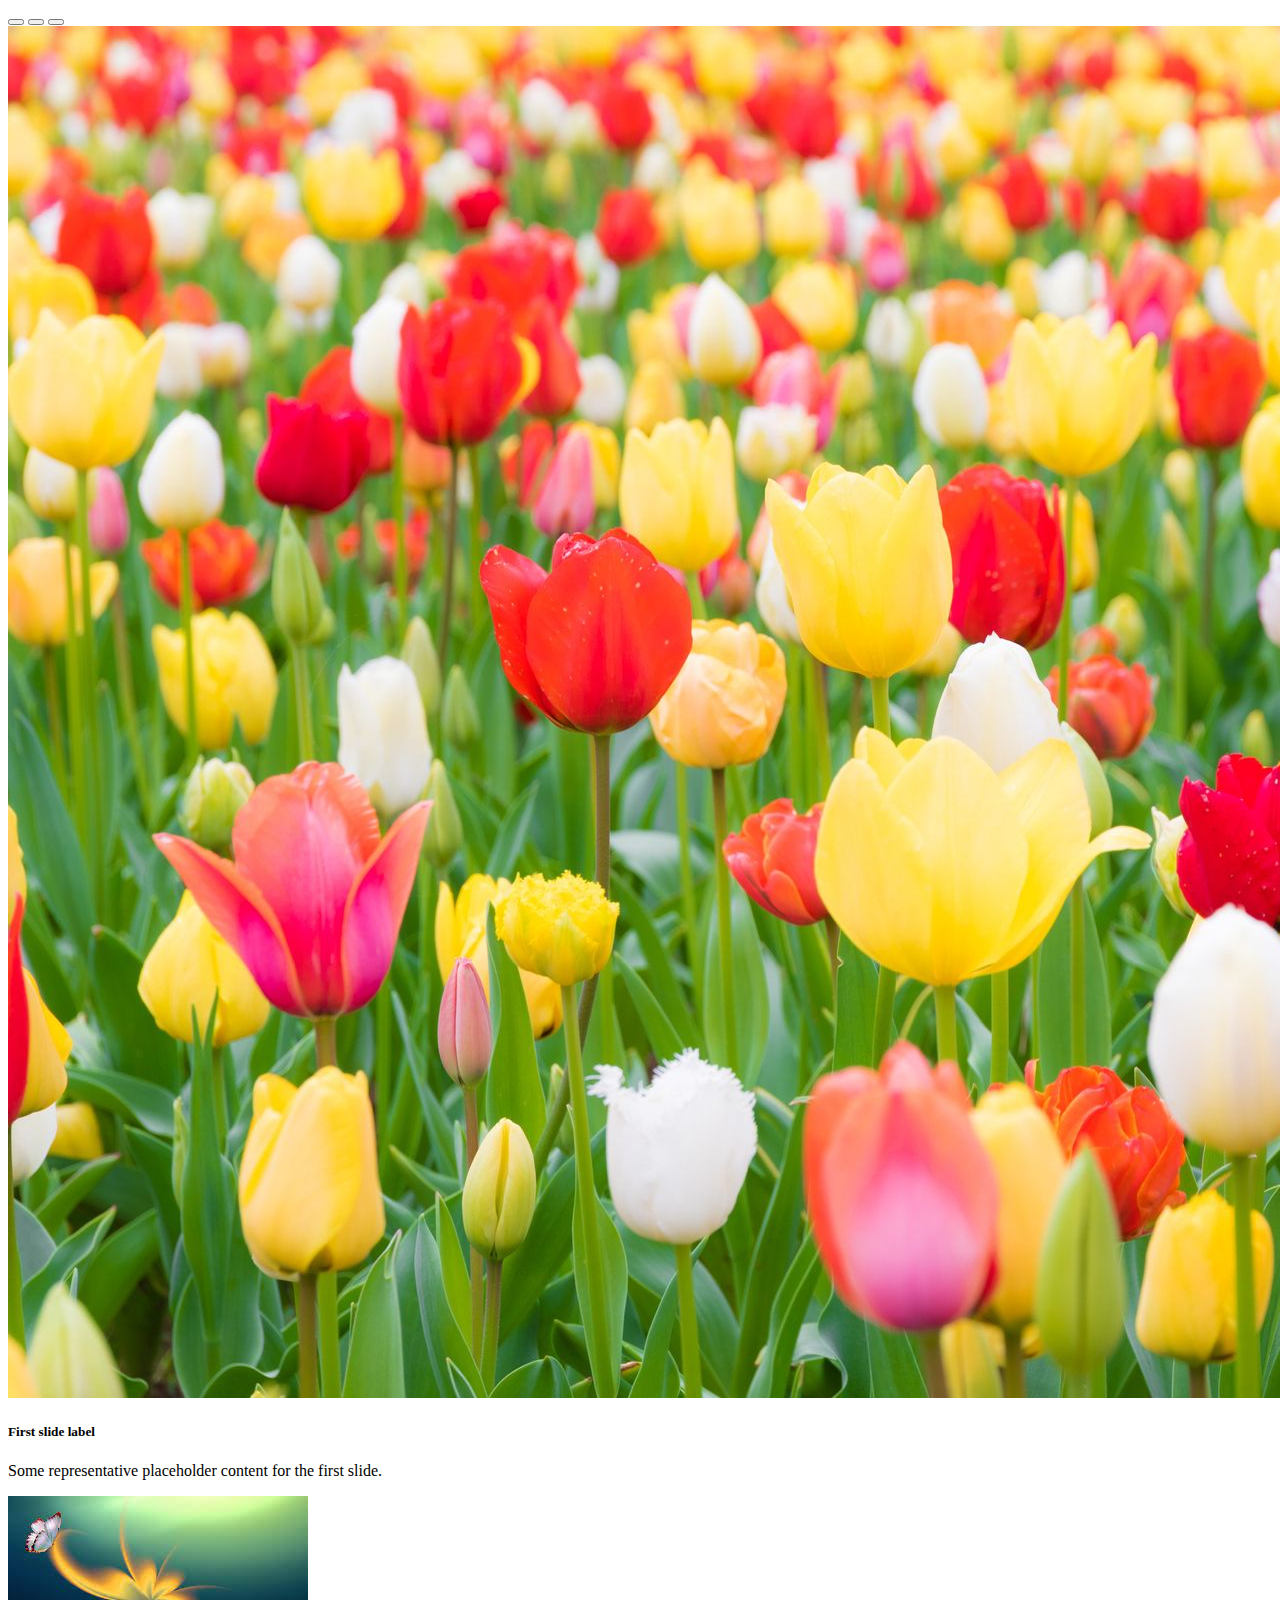
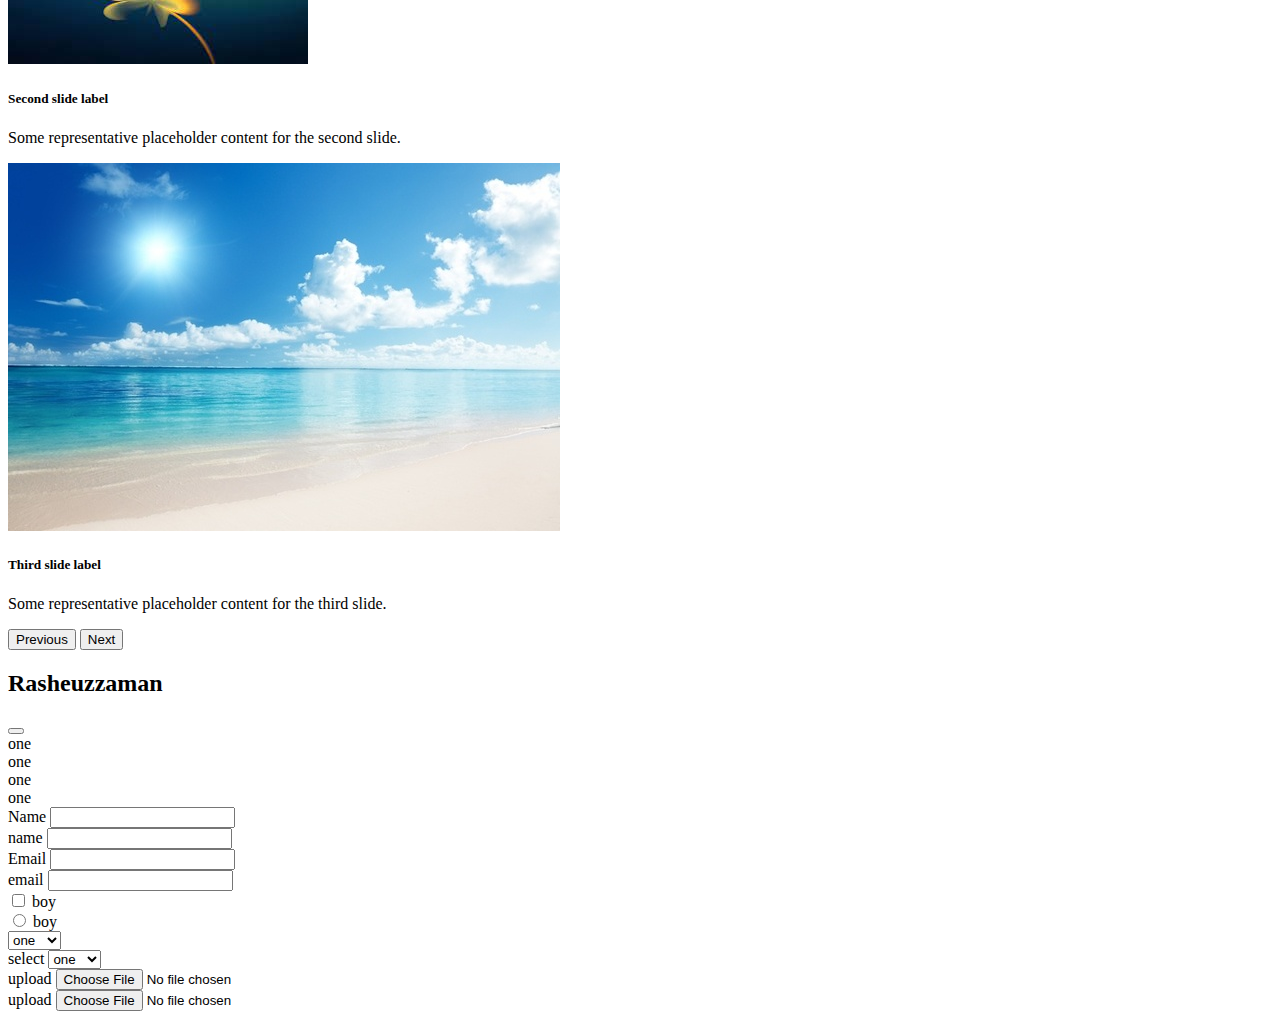
<file: newindex.html>
<!doctype html>
<html lang="en">

<head>
    <!-- Required meta tags -->
    <meta charset="utf-8">
    <meta name="viewport" content="width=device-width, initial-scale=1">

    <!-- Bootstrap CSS -->
    <link href="https://cdn.jsdelivr.net/npm/bootstrap@5.1.0/dist/css/bootstrap.min.css" rel="stylesheet"
        integrity="sha384-KyZXEAg3QhqLMpG8r+8fhAXLRk2vvoC2f3B09zVXn8CA5QIVfZOJ3BCsw2P0p/We" crossorigin="anonymous">
    <!-- <link rel="stylesheet" href="/css/style.css"> -->
    <title>Hello, world!</title>
</head>

<body>
    <div class="container">
        <div id="carouselExampleCaptions" class="carousel slide" data-bs-ride="carousel">
            <div class="carousel-indicators">
              <button type="button" data-bs-target="#carouselExampleCaptions" data-bs-slide-to="0" class="active" aria-current="true" aria-label="Slide 1"></button>
              <button type="button" data-bs-target="#carouselExampleCaptions" data-bs-slide-to="1" aria-label="Slide 2"></button>
              <button type="button" data-bs-target="#carouselExampleCaptions" data-bs-slide-to="2" aria-label="Slide 3"></button>
            </div>
            <div class="carousel-inner">
              <div class="carousel-item active">
                <img src="/img/1.jpg" class="d-block w-100" alt="...">
                <div class="carousel-caption d-none d-md-block">
                  <h5>First slide label</h5>
                  <p>Some representative placeholder content for the first slide.</p>
                </div>
              </div>
              <div class="carousel-item">
                <img src="/img/2.jpg" class="d-block w-100" alt="...">
                <div class="carousel-caption d-none d-md-block">
                  <h5>Second slide label</h5>
                  <p>Some representative placeholder content for the second slide.</p>
                </div>
              </div>
              <div class="carousel-item">
                <img src="/img/3.jpg" class="d-block w-100" alt="...">
                <div class="carousel-caption d-none d-md-block">
                  <h5>Third slide label</h5>
                  <p>Some representative placeholder content for the third slide.</p>
                </div>
              </div>
            </div>
            <button class="carousel-control-prev" type="button" data-bs-target="#carouselExampleCaptions" data-bs-slide="prev">
              <span class="carousel-control-prev-icon" aria-hidden="true"></span>
              <span class="visually-hidden">Previous</span>
            </button>
            <button class="carousel-control-next" type="button" data-bs-target="#carouselExampleCaptions" data-bs-slide="next">
              <span class="carousel-control-next-icon" aria-hidden="true"></span>
              <span class="visually-hidden">Next</span>
            </button>
          </div>


        <nav class="navbar navbar-dark  bg-dark navbar-expand-lg">
            <div class="container-fluid">
                <div class="navbar-brand ms-2">
                    <h2>Rasheuzzaman</h2>
                </div>
                <button class="navbar-toggler" type="button" data-bs-toggle="collapse"
                    data-bs-target="#navbarSupportedContent" aria-controls="navbarSupportedContent"
                    aria-expanded="false" aria-label="Toggle navigation">
                    <span class="navbar-toggler-icon"></span>
                </button>
                <div class="collapse navbar-collapse " id="navbarSupportedContent">
                    <div class="navbar-nav">
                        <li class="nav-item">
                            <a class="nav-link">one</a>
                        </li>
                        <li class="nav-item">
                            <a class="nav-link">one</a>
                        </li>
                        <li class="nav-item">
                            <a class="nav-link">one</a>
                        </li>
                        <li class="nav-item">
                            <a class="nav-link">one</a>
                        </li>

                    </div>
                </div>

            </div>

        </nav>
    </div>
    <div class="container">
        <form action="">
            <div class="row">
                <div class="col">
                    <div class="form-group mb-3">
                        <label class="form-label" for="label">Name</label>
                        <input class="form-control" type="text" name="" id="label">
                    </div>
                    <div class="input-group mb-3">
                        <span class="input-group-text"> name</span>
                        <input type="text" name="" class="form-control" id="">
                    </div>
                </div>
                    <div class="col">
                        <div class="form-group mb-3">
                            <label class="form-label" for="label">Email</label>
                            <input class="form-control" type="email" name="" id="label">
                        </div>
                        <div class="input-group mb-3">
                            <span class="input-group-text">email</span>
                            <input type="email" name="" class="form-control" id="">
                        </div>
                    </div>
                </div>
                <div class="form-check">
                    <input type="checkbox" name="" class="form-check-input" id="formcheck">
                    <label for="formcheck" class="form-check-label">boy</label>
                </div>
                <div class="form-check">
                    <input type="radio" name="" class="form-check-input" id="formcheck">
                    <label for="formcheck" class="form-check-label">boy</label>
                </div>

                <div class="mb-3">
                    <select class="form-select" name="" id="">
                        <option value="one" selected >one</option>
                        <option value="one"  >two</option>
                        <option value="one"  >three</option>
                        <option value="one"  >four</option>
                    </select>
                </div>
                
                <div class="input-group mb-3">
                    <label class="input-group-text" for="">select</label>
                    <select class="form-select" name="" id="">
                        <option value="one" selected >one</option>
                        <option value="one" >two</option>
                        <option value="one" >three</option>
                        <option value="one" >four</option>
                    </select>
                </div>
                <div class="form-group mb-3">
                    <label for="formlabel" class="form-label">upload</label>
                    <input type="file" name="" class="form-control" id="formlabel">
                </div>
                <div class="input-group">
                    <label for="formlabel" class="input-group-text">upload</label>
                    <input type="file" name="" class="form-control" id="formlabel">
                </div>
        </form>
    </div>

    <!-- Optional JavaScript; choose one of the two! -->

    <!-- Option 1: Bootstrap Bundle with Popper -->
    <script src="https://cdn.jsdelivr.net/npm/bootstrap@5.1.0/dist/js/bootstrap.bundle.min.js"
        integrity="sha384-U1DAWAznBHeqEIlVSCgzq+c9gqGAJn5c/t99JyeKa9xxaYpSvHU5awsuZVVFIhvj"
        crossorigin="anonymous"></script>

    <!-- Option 2: Separate Popper and Bootstrap JS -->
    <!--
    <script src="https://cdn.jsdelivr.net/npm/@popperjs/core@2.9.3/dist/umd/popper.min.js" integrity="sha384-eMNCOe7tC1doHpGoWe/6oMVemdAVTMs2xqW4mwXrXsW0L84Iytr2wi5v2QjrP/xp" crossorigin="anonymous"></script>
    <script src="https://cdn.jsdelivr.net/npm/bootstrap@5.1.0/dist/js/bootstrap.min.js" integrity="sha384-cn7l7gDp0eyniUwwAZgrzD06kc/tftFf19TOAs2zVinnD/C7E91j9yyk5//jjpt/" crossorigin="anonymous"></script>
    -->
</body>

</html>
</file>
<file: css/style.css>
.container{
    padding: 5px;
}
.container-fluid{
    padding: 5px;
}
.col-3{
    background-color: salmon;
}
.col-5{
    background-color: rebeccapurple;
}
.col-7{
    background-color: royalblue;
}
.col-9{
    background-color: saddlebrown;
}
.navbar-warning{
    color: white;
}
</file>
